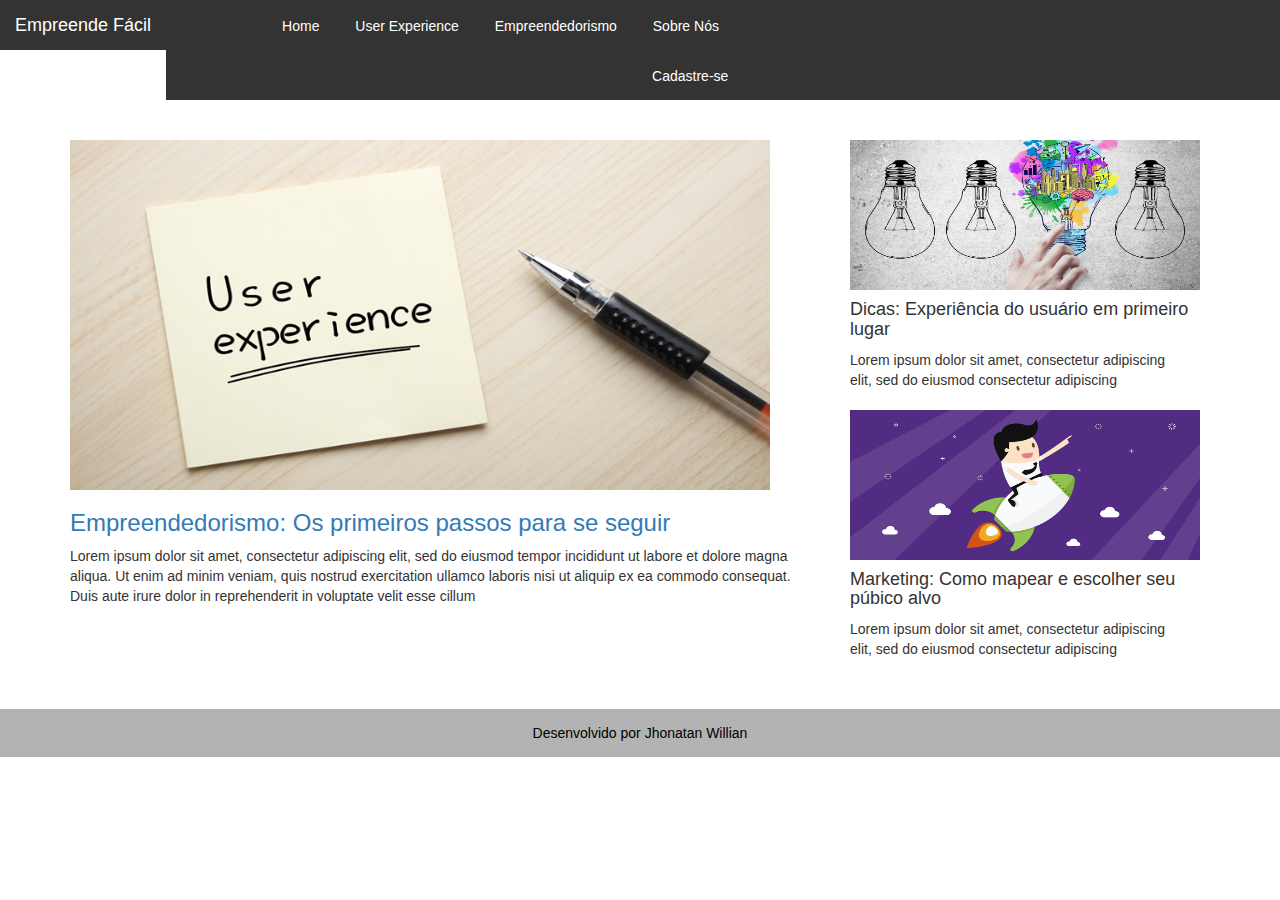
<file: index.html>
<!DOCTYPE html>
<html lang="en">

<head>
    <meta charset="UTF-8">
    <meta name="viewport" content="width=device-width, initial-scale=1.0">
    <meta http-equiv="X-UA-Compatible" content="ie=edge">
    <link rel="stylesheet" href="./estilos/index.css">
    <link rel="stylesheet" href="./estilos/bootstrap.min.css">
    <title>Index</title>
</head>

<body>
    <nav class="menu">

        <p class="navbar-brand">Empreende Fácil</p>

        <ul>
            <li><a class="home" href="./index.html">Home</a></li>
            <li><a href="./ux.html">User Experience</a></li>
            <li><a href="./empreendedorismo.html">Empreendedorismo</a></li>
            <li><a href="./sobre.html">Sobre Nós</a></li>
            <li><a class="cadastro" href="./cadastro.html">Cadastre-se</a></li>
        </ul>
    </nav>

    <div class="container">
        <div class="row">
            <div class="col-md-8" id="imgp">
                <img class="imgp" src="imagens/img8.jpg" alt="img8">
                <h3><a href="./publicacao.html">Empreendedorismo: Os primeiros passos para se seguir</a></h3>
                <p>Lorem ipsum dolor sit amet, consectetur adipiscing elit, sed do eiusmod tempor incididunt ut
                    labore et dolore magna aliqua. Ut enim ad minim veniam, quis nostrud exercitation ullamco laboris
                    nisi ut
                    aliquip ex ea commodo consequat. Duis aute irure dolor in reprehenderit in voluptate velit esse
                    cillum</p>
            </div>

            <div class="row">
                <div class="col-md-4" id="img1">
                    <img class="imgs" src="imagens/img5.jpg" alt="img5">
                    <h4>Dicas: Experiência do usuário em primeiro lugar</h4>
                    <p>Lorem ipsum dolor sit amet, consectetur adipiscing<br> elit, sed do eiusmod consectetur
                        adipiscing</p>
                    <img class="imgs2" src="imagens/img4.png" alt="img4">
                    <h4>Marketing: Como mapear e escolher seu púbico alvo</h4>
                    <p>Lorem ipsum dolor sit amet, consectetur adipiscing<br> elit, sed do eiusmod consectetur
                        adipiscing</p>
                </div>
            </div>
        </div>
    </div>

    <footer>
        <div class="footer">
            Desenvolvido por Jhonatan Willian
        </div>
    </footer>
</body>

</html>
</file>
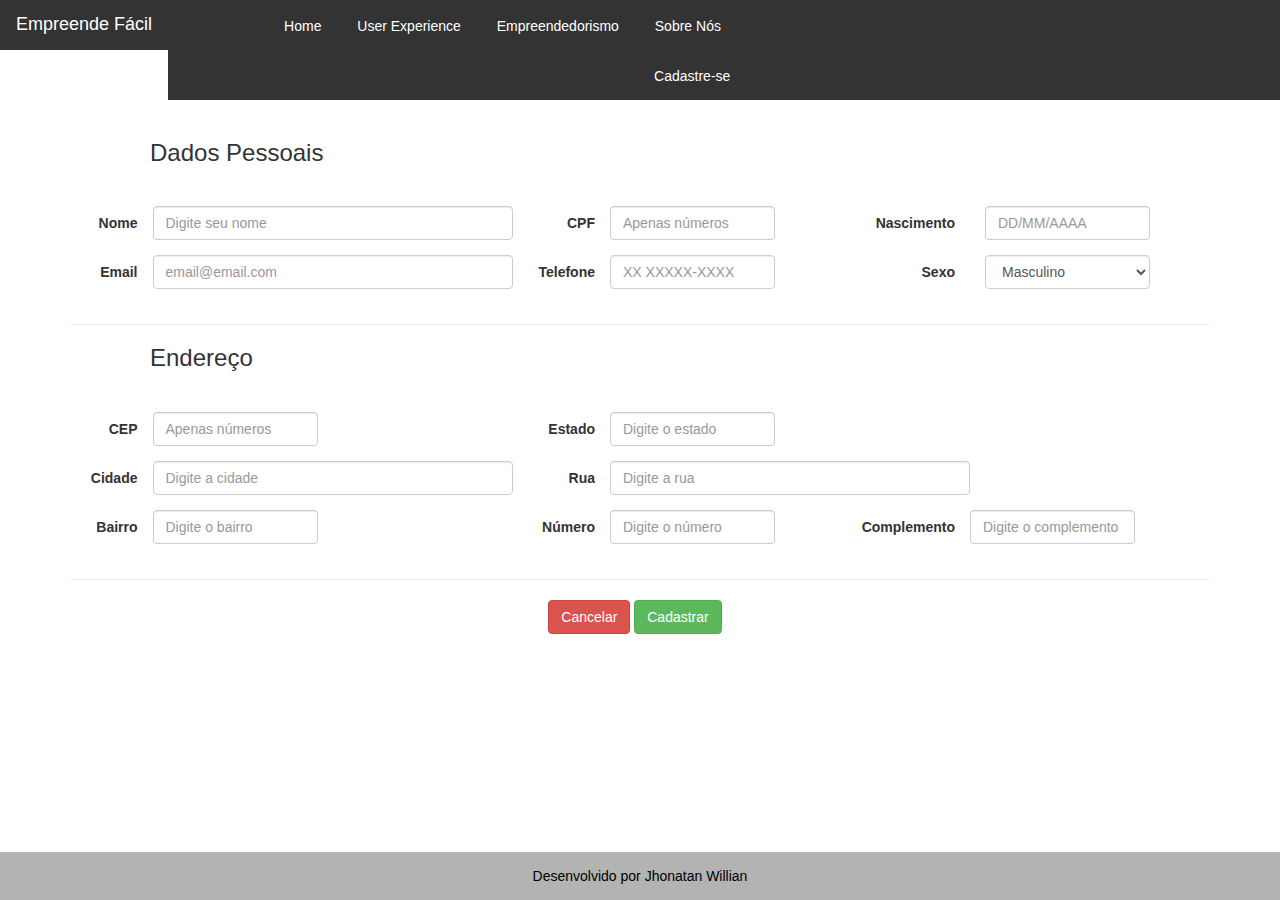
<file: cadastro.html>
<!DOCTYPE html>
<html lang="pt-br">

<head>
    <meta charset="UTF-8">
    <meta name="viewport" content="width=device-width, initial-scale=1.0">
    <meta http-equiv="X-UA-Compatible" content="ie=edge">
    <link rel="stylesheet" href="./estilos/bootstrap.min.css">
    <link rel="stylesheet" href="./estilos/cadastro.css">
    <title>Cadastro</title>

</head>

<body>
    <header>

        <nav class="menu">
            
            <p class="navbar-brand">Empreende Fácil</p>

            <ul>
                <li><a class="home" href="./index.html">Home</a></li>
                <li><a href="./ux.html">User Experience</a></li>
                <li><a href="./empreendedorismo.html">Empreendedorismo</a></li>
                <li><a href="./sobre.html">Sobre Nós</a></li>
                <li><a class="cadastro" href="./cadastro.html">Cadastre-se</a></li>
            </ul>
        </nav>
    </header>

    <div class="container">
        <form class="form-horizontal">
            <fieldset>
                <h3 class="dados">Dados Pessoais</h3>

                <div class="row">
                    <label class="col-md-1 control-label" for="Nome">Nome</label>
                    <div class="form-group col-md-4 col-md-offset-0">
                        <input id="Nome" name="Nome" placeholder="Digite seu nome" class="form-control input-md"
                            required="" type="text">
                    </div>

                    <label class="col-md-1 control-label" for="Nome">CPF</label>
                    <div class="form-group col-md-2 col-md-offset-0">
                        <input id="cpf" name="cpf" placeholder="Apenas números" class="form-control input-md"
                            required="" type="text" maxlength="11" pattern="[0-9]+$">
                    </div>

                    <label class="col-md-2 control-label" for="Nome">Nascimento</label>
                    <div class="col-md-2 col-md-offset-0">
                        <input id="dtnasc" name="dtnasc" placeholder="DD/MM/AAAA" class="form-control input-md"
                            required="" type="text" maxlength="10" OnKeyPress="formatar('##/##/####', this)"
                            onBlur="showhide()">
                    </div>
                </div>


                <div class="row">
                    <label class="col-md-1 control-label" for="Email">Email</label>
                    <div class="form-group col-md-4 col-md-offset-0">
                        <input id="Email" name="email" class="form-control "
                            placeholder="email@email.com" required="" type="text"
                            pattern="[a-z0-9._%+-]+@[a-z0-9.-]+\.[a-z]{2,4}$">
                    </div>

                    <label class="col-md-1 control-label" for="Telefone">Telefone</label>
                    <div class="form-group col-md-2 col-md-offset-0">
                        <input id="Telefone" name="telefone" class="form-control" placeholder="XX XXXXX-XXXX"
                            required="" type="text" maxlength="13" pattern="\[0-9]{2}\ [0-9]{4,6}-[0-9]{3,4}$"
                            OnKeyPress="formatar('## #####-####', this)">
                    </div>

                    <label class="col-md-2 control-label" for="sexo">Sexo</label>
                    <div class="col-md-2 col-md-offset-0">
                        <select class="form-control" id="sexo" name="sexo">
                            <option>Masculino</option>
                            <option>Feminino</option>
                        </select>
                    </div>

                </div>

                <hr>

                <h3 class="enderecos">Endereço</h3>

                <div class="row">

                    <label class="col-md-1 control-label" for="CEP">CEP</label>
                    <div class="form-group col-md-2">
                        <input id="CEP" name="cep" placeholder="Apenas números" class="form-control input-md"
                            required="" value="" type="search" maxlength="8" pattern="[0-9]+$">
                    </div>

                    <label class="col-md-3 control-label" for="Nome">Estado</label>
                    <div class="form-group col-md-2 col-md-offset-0">
                        <input id="Estado" name="estado" placeholder="Digite o estado" class="form-control input-md"
                            required="" type="text">
                    </div>

                </div>
                <div class="row">


                    <label class="col-md-1 control-label" for="Nome">Cidade</label>
                    <div class="form-group col-md-4 col-md-offset-0">
                        <input id="Cidade" name="cidade" placeholder="Digite a cidade" class="form-control input-md"
                            required="" type="text">
                    </div>


                    <label class="col-md-1 control-label" for="Nome">Rua</label>
                    <div class="form-group col-md-4 col-md-offset-0">
                        <input id="Rua" name="rua" placeholder="Digite a rua" class="form-control input-md" required=""
                            type="text">
                    </div>

                </div>

                <div class="row">

                    <label class="col-md-1 control-label" for="Nome">Bairro</label>
                    <div class="form-group col-md-2 col-md-offset-0">
                        <input id="Bairro" name="bairro" placeholder="Digite o bairro" class="form-control input-md"
                            required="" type="text">
                    </div>

                    <label class="col-md-3 control-label" for="Nome">Número</label>
                    <div class="form-group col-md-2 col-md-offset-0">
                        <input id="Número" name="numero" placeholder="Digite o número" class="form-control input-md"
                            required="" type="text">
                    </div>

                    <label class="col-md-2 control-label" for="Nome">Complemento</label>
                    <div class="form-group col-md-2 col-md-offset-0">
                        <input id="Complemento" name="Complemento" placeholder="Digite o complemento"
                            class="form-control input-md" required="" type="text">

                    </div>
                </div>
            </fieldset>
        </form>
        <hr>
    </div>

    <label class="col-md-5 control-label" for="Cadastrar"></label>
    <div class="col-md-5">
        <button id="Cancelar" name="Cancelar" class="btn btn-danger" type="Reset">Cancelar</button>
        <button id="Cadastrar" name="Cadastrar" class="btn btn-success" type="Submit">Cadastrar</button>
    </div>

    <footer>
        <div class="footer">
            Desenvolvido por Jhonatan Willian
        </div>

    </footer>
</body>

</html>
</file>
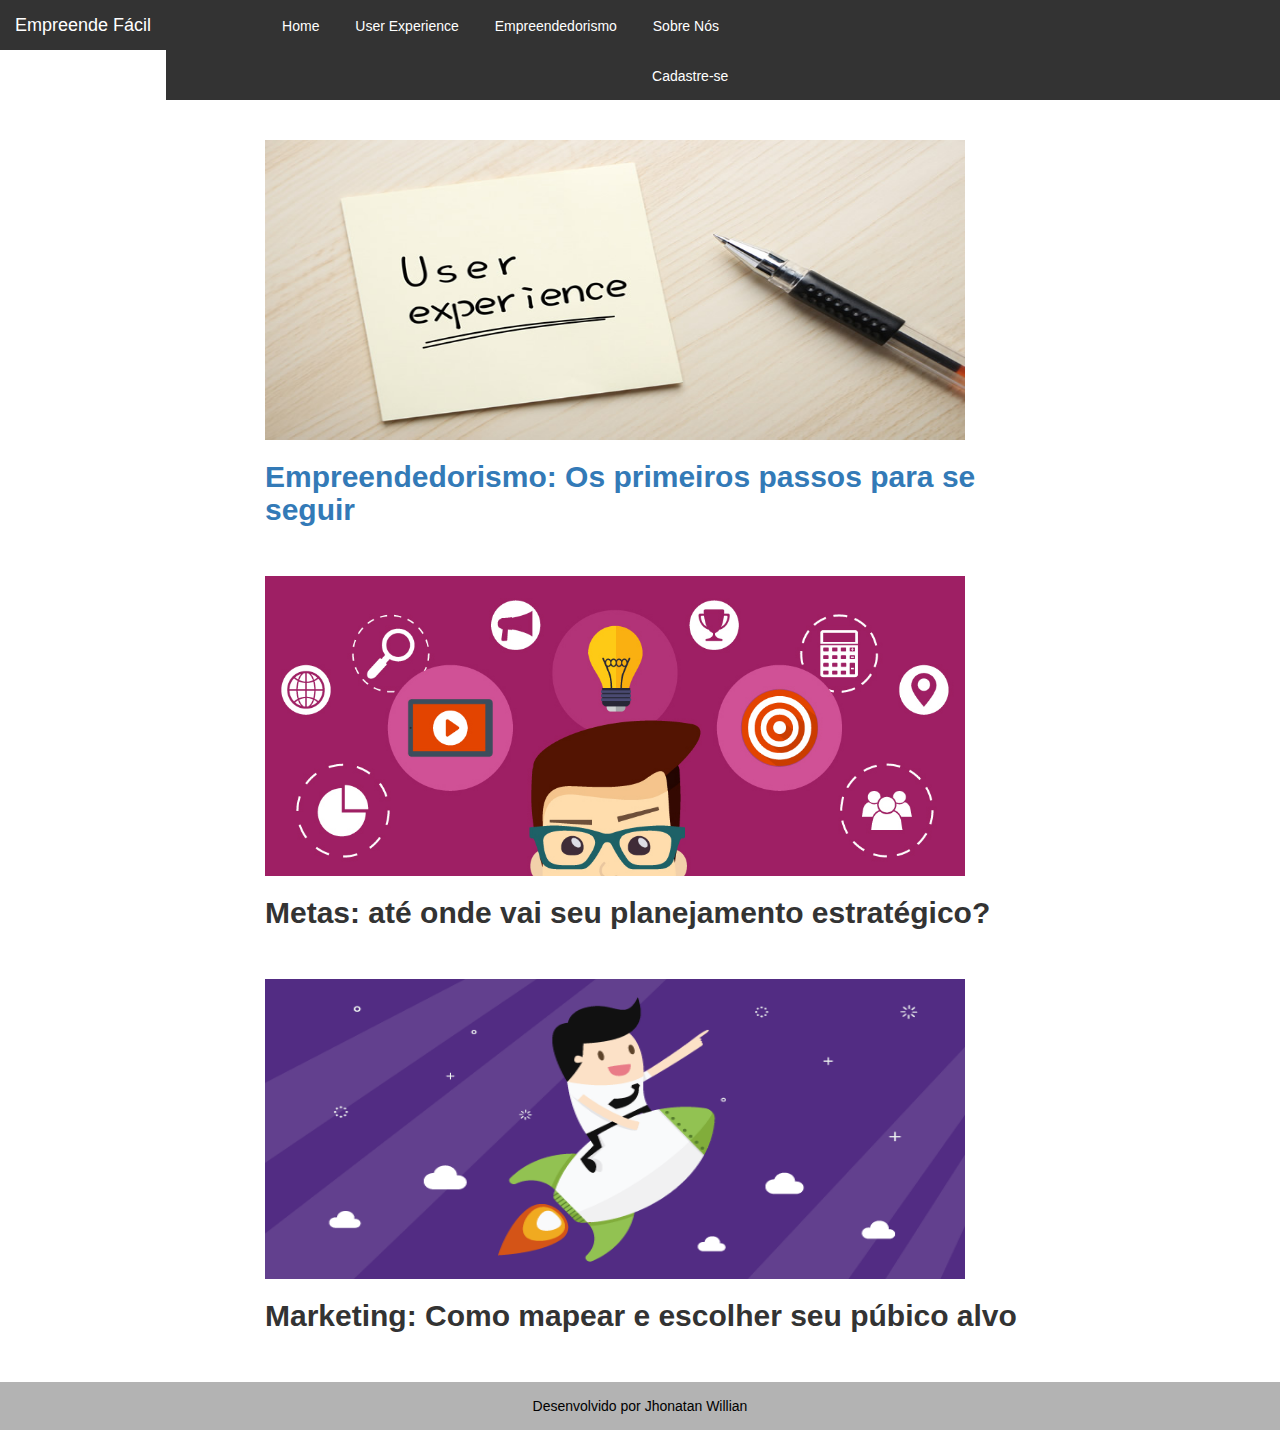
<file: empreendedorismo.html>
<!DOCTYPE html>
<html lang="pt-br">

<head>
    <meta charset="UTF-8">
    <meta name="viewport" content="width=device-width, initial-scale=1.0">
    <meta http-equiv="X-UA-Compatible" content="ie=edge">
    <link rel="stylesheet" href="./estilos/empreendedorismo.css">
    <link rel="stylesheet" href="./estilos/bootstrap.min.css">
    <title>Empreendedorismo</title>
</head>

<body>
    <nav class="menu">
        
        <p class="navbar-brand">Empreende Fácil</p>

        <ul>
            <li><a class="home" href="./index.html">Home</a></li>
            <li><a href="./ux.html">User Experience</a></li>
            <li><a href="./empreendedorismo.html">Empreendedorismo</a></li>
            <li><a href="./sobre.html">Sobre Nós</a></li>
            <li><a class="cadastro" href="./cadastro.html">Cadastre-se</a></li>
        </ul>
    </nav>

    <div class="container">
        <div class="row">
            <div class="col-md-2"> </div>

            <div class="row">
                <div class="col-md-8" id="img1">
                    <img src="imagens/img8.jpg" alt="img8" class="imgs">
                    <h2 class="titles"><a href="./publicacao.html">Empreendedorismo: Os primeiros passos para
                            se seguir</a></h2>

                    <img src="imagens/img3.jpg" alt="img3" class="imgs">
                    <h2 class="titles">Metas: até onde vai seu planejamento estratégico?</h2>

                    <img src="imagens/img4.png" alt="img4" class="imgs">
                    <h2 class="titles">Marketing: Como mapear e escolher seu púbico alvo</h2>
                </div>

                <div class="row">
                    <div class="col-md-2"> </div>

                </div>
            </div>
        </div>
    </div>

    <footer>
        <div class="footer">
            Desenvolvido por Jhonatan Willian
        </div>
    </footer>
</body>

</html>
</file>
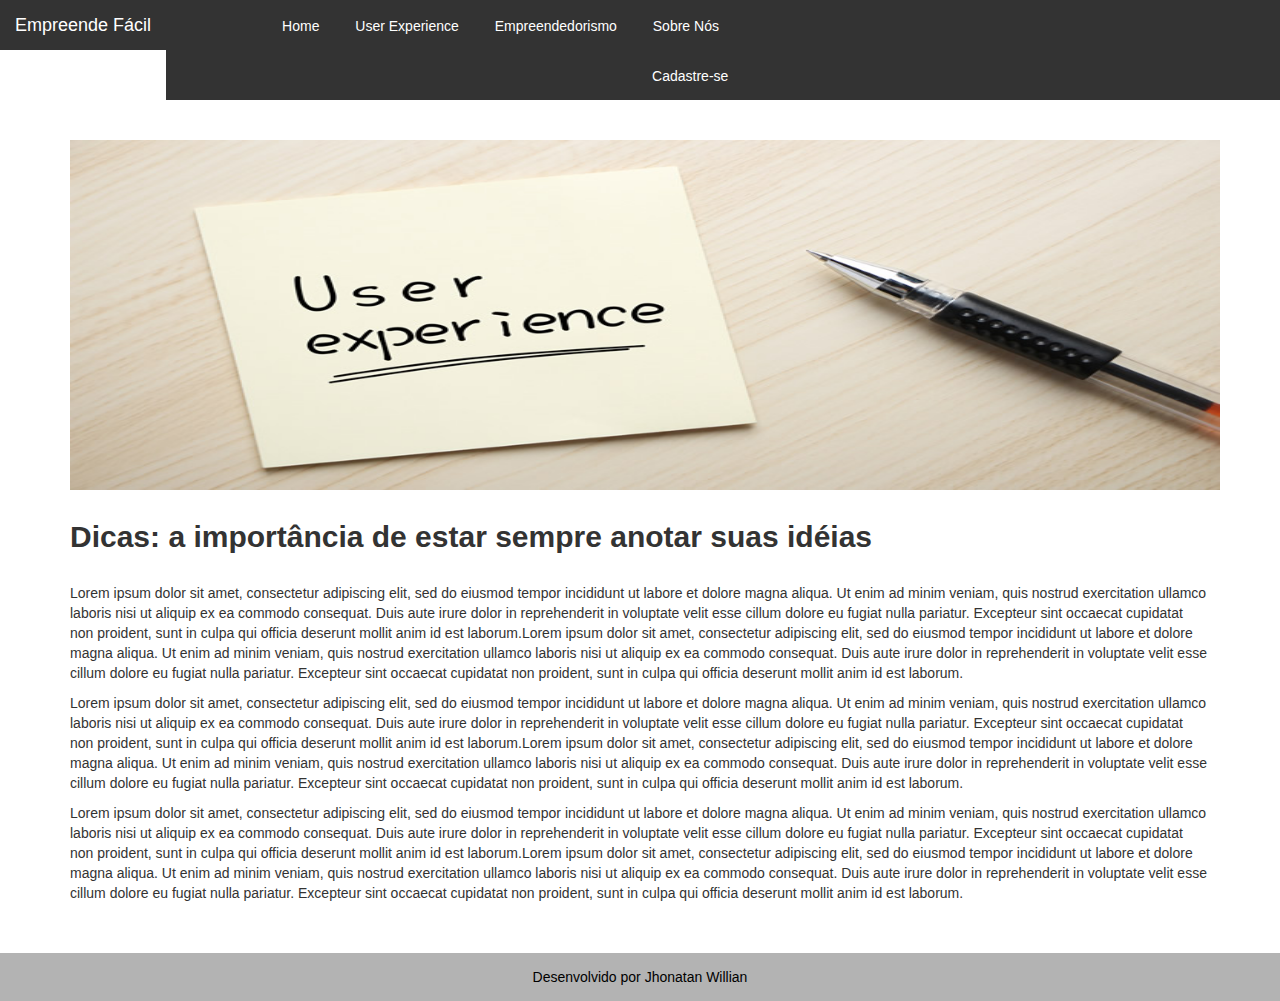
<file: publicacao.html>
<!DOCTYPE html>
<html lang="zxx">

<head>
    <meta charset="UTF-8">
    <meta name="viewport" content="width=device-width, initial-scale=1.0">
    <meta http-equiv="X-UA-Compatible" content="ie=edge">
    <link rel="stylesheet" href="./estilos/publicacao.css">
    <link rel="stylesheet" href="./estilos/bootstrap.min.css">
    <title>Publicação</title>
</head>

<body>
    <nav class="menu">

        <p class="navbar-brand">Empreende Fácil</p>

        <ul>
            <li><a class="home" href="./index.html">Home</a></li>
            <li><a href="./ux.html">User Experience</a></li>
            <li><a href="./empreendedorismo.html">Empreendedorismo</a></li>
            <li><a href="./sobre.html">Sobre Nós</a></li>
            <li><a class="cadastro" href="./cadastro.html">Cadastre-se</a></li>
        </ul>
    </nav>

    <div class="container">
    
            <img src="imagens/img8.jpg" alt="img8" class="imgs">
            <h2 class="titles">Dicas: a importância de estar sempre anotar suas idéias</h2>

            <p>Lorem ipsum dolor sit amet, consectetur adipiscing elit, sed do eiusmod tempor incididunt ut labore
                et dolore magna aliqua. Ut enim ad minim veniam, quis nostrud exercitation ullamco laboris nisi ut
                aliquip ex ea commodo consequat. Duis aute irure dolor in reprehenderit in voluptate velit esse
                cillum dolore eu fugiat nulla pariatur. Excepteur sint occaecat cupidatat non proident, sunt in
                culpa qui officia deserunt mollit anim id est laborum.Lorem ipsum dolor sit amet, consectetur adipiscing
                elit, sed do eiusmod tempor incididunt ut labore
                et dolore magna aliqua. Ut enim ad minim veniam, quis nostrud exercitation ullamco laboris nisi ut
                aliquip ex ea commodo consequat. Duis aute irure dolor in reprehenderit in voluptate velit esse
                cillum dolore eu fugiat nulla pariatur. Excepteur sint occaecat cupidatat non proident, sunt in
                culpa qui officia deserunt mollit anim id est laborum.</p>

            <p>Lorem ipsum dolor sit amet, consectetur adipiscing elit, sed do eiusmod tempor incididunt ut labore
                et dolore magna aliqua. Ut enim ad minim veniam, quis nostrud exercitation ullamco laboris nisi ut
                aliquip ex ea commodo consequat. Duis aute irure dolor in reprehenderit in voluptate velit esse
                cillum dolore eu fugiat nulla pariatur. Excepteur sint occaecat cupidatat non proident, sunt in
                culpa qui officia deserunt mollit anim id est laborum.Lorem ipsum dolor sit amet, consectetur adipiscing
                elit, sed do eiusmod tempor incididunt ut labore
                et dolore magna aliqua. Ut enim ad minim veniam, quis nostrud exercitation ullamco laboris nisi ut
                aliquip ex ea commodo consequat. Duis aute irure dolor in reprehenderit in voluptate velit esse
                cillum dolore eu fugiat nulla pariatur. Excepteur sint occaecat cupidatat non proident, sunt in
                culpa qui officia deserunt mollit anim id est laborum.</p>

            <p>Lorem ipsum dolor sit amet, consectetur adipiscing elit, sed do eiusmod tempor incididunt ut labore
                et dolore magna aliqua. Ut enim ad minim veniam, quis nostrud exercitation ullamco laboris nisi ut
                aliquip ex ea commodo consequat. Duis aute irure dolor in reprehenderit in voluptate velit esse
                cillum dolore eu fugiat nulla pariatur. Excepteur sint occaecat cupidatat non proident, sunt in
                culpa qui officia deserunt mollit anim id est laborum.Lorem ipsum dolor sit amet, consectetur adipiscing
                elit, sed do eiusmod tempor incididunt ut labore
                et dolore magna aliqua. Ut enim ad minim veniam, quis nostrud exercitation ullamco laboris nisi ut
                aliquip ex ea commodo consequat. Duis aute irure dolor in reprehenderit in voluptate velit esse
                cillum dolore eu fugiat nulla pariatur. Excepteur sint occaecat cupidatat non proident, sunt in
                culpa qui officia deserunt mollit anim id est laborum.</p>

    </div>
    <footer>
        <div class="footer">
            Desenvolvido por Jhonatan Willian
        </div>
    </footer>
</body>

</html>
</file>
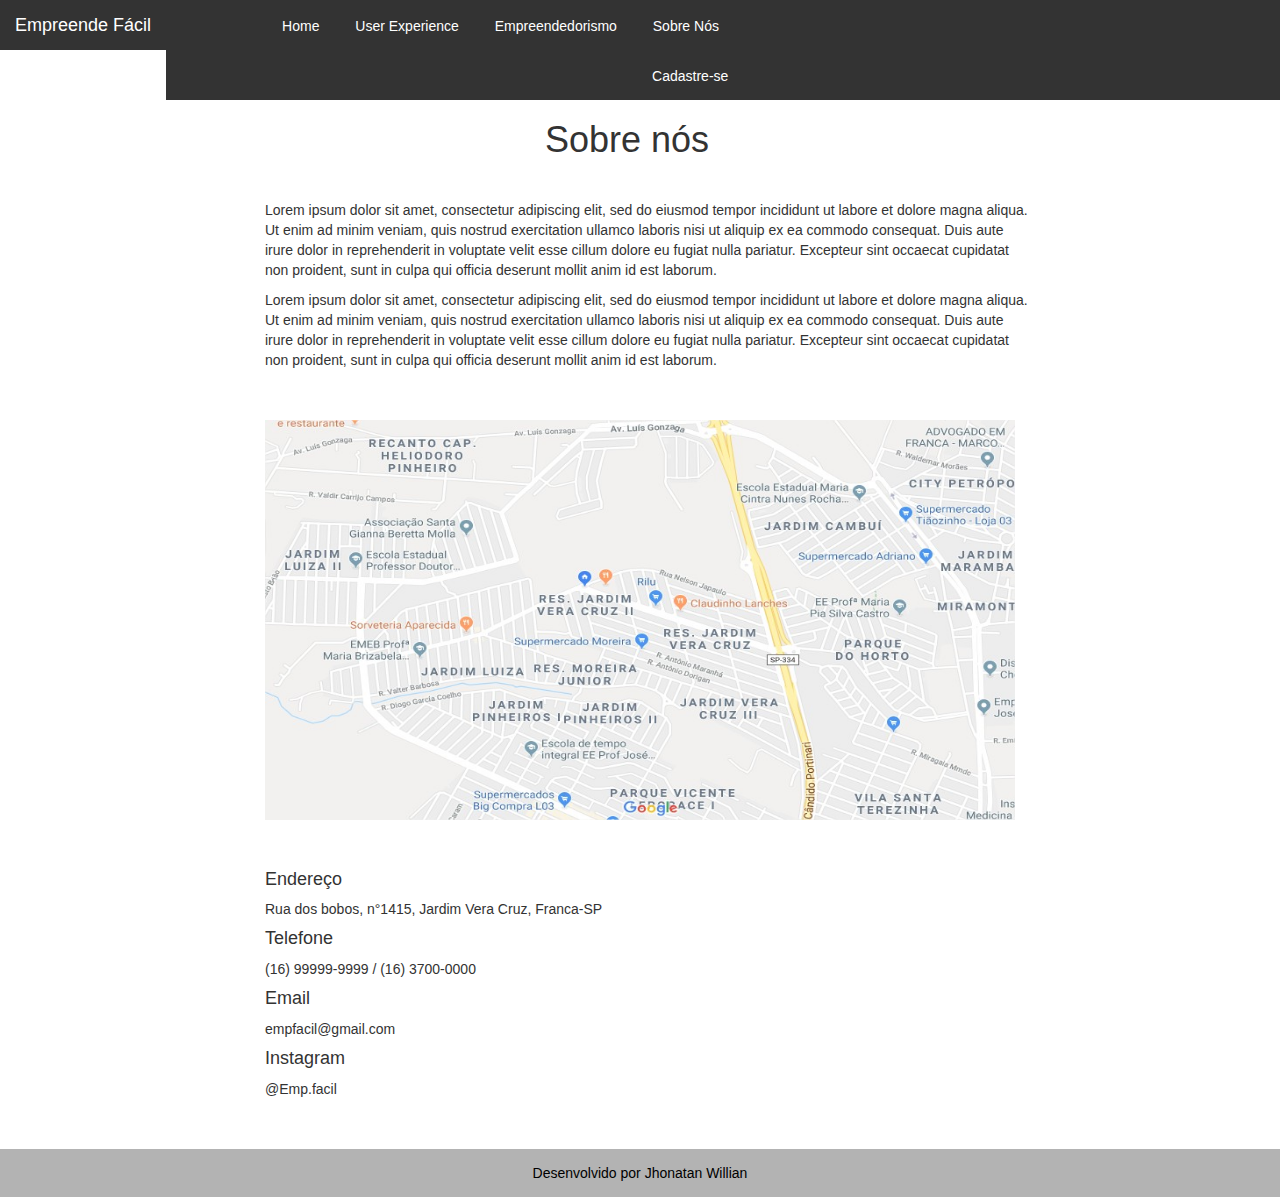
<file: sobre.html>
<!DOCTYPE html>
<html lang="pt-br">

</html>

<head>
    <meta charset="UTF-8">
    <meta name="viewport" content="width=device-width, initial-scale=1.0">
    <meta http-equiv="X-UA-Compatible" content="ie=edge">
    <link rel="stylesheet" href="./estilos/sobre.css">
    <link rel="stylesheet" href="./estilos/bootstrap.min.css">
    <title>Sobre Nós</title>
</head>

<body>
    <nav class="menu">

        <p class="navbar-brand">Empreende Fácil</p>

        <ul>
            <li><a class="home" href="./index.html">Home</a></li>
            <li><a href="./ux.html">User Experience</a></li>
            <li><a href="./empreendedorismo.html">Empreendedorismo</a></li>
            <li><a href="./sobre.html">Sobre Nós</a></li>
            <li><a class="cadastro" href="./cadastro.html">Cadastre-se</a></li>
        </ul>
    </nav>

    <div class="container">
        <div class="row">
            <div class="col-md-2"> </div>

            <div class="row">
                <div class="col-md-8" id="img1">
                    <h1 class="title">Sobre nós</h1>
                    <p>Lorem ipsum dolor sit amet, consectetur adipiscing elit, sed do eiusmod tempor incididunt ut
                        labore
                        et dolore magna aliqua. Ut enim ad minim veniam, quis nostrud exercitation ullamco laboris
                        nisi ut
                        aliquip ex ea commodo consequat. Duis aute irure dolor in reprehenderit in voluptate velit
                        esse
                        cillum dolore eu fugiat nulla pariatur. Excepteur sint occaecat cupidatat non proident, sunt
                        in
                        culpa qui officia deserunt mollit anim id est laborum.</p>

                    <p>Lorem ipsum dolor sit amet, consectetur adipiscing elit, sed do eiusmod tempor incididunt ut
                        labore
                        et dolore magna aliqua. Ut enim ad minim veniam, quis nostrud exercitation ullamco laboris
                        nisi ut
                        aliquip ex ea commodo consequat. Duis aute irure dolor in reprehenderit in voluptate velit
                        esse
                        cillum dolore eu fugiat nulla pariatur. Excepteur sint occaecat cupidatat non proident, sunt
                        in
                        culpa qui officia deserunt mollit anim id est laborum.</p>

                    <img src="imagens/mapa.jpg" alt="img1" class="imgs">
                    <h4>Endereço</h4>
                    <p>Rua dos bobos, n°1415, Jardim Vera Cruz, Franca-SP</p>

                    <h4>Telefone</h4>
                    <p>(16) 99999-9999 / (16) 3700-0000</p>

                    <h4>Email</h4>
                    <p>empfacil@gmail.com</p>

                    <h4>Instagram</h4>
                    <p>@Emp.facil</p>


                </div>

                <div class="row">
                    <div class="col-md-2"> </div>

                </div>
            </div>
        </div>
    </div>

    <footer>
        <div class="footer">
            Desenvolvido por Jhonatan Willian
        </div>
    </footer>
</body>

</html>
</file>
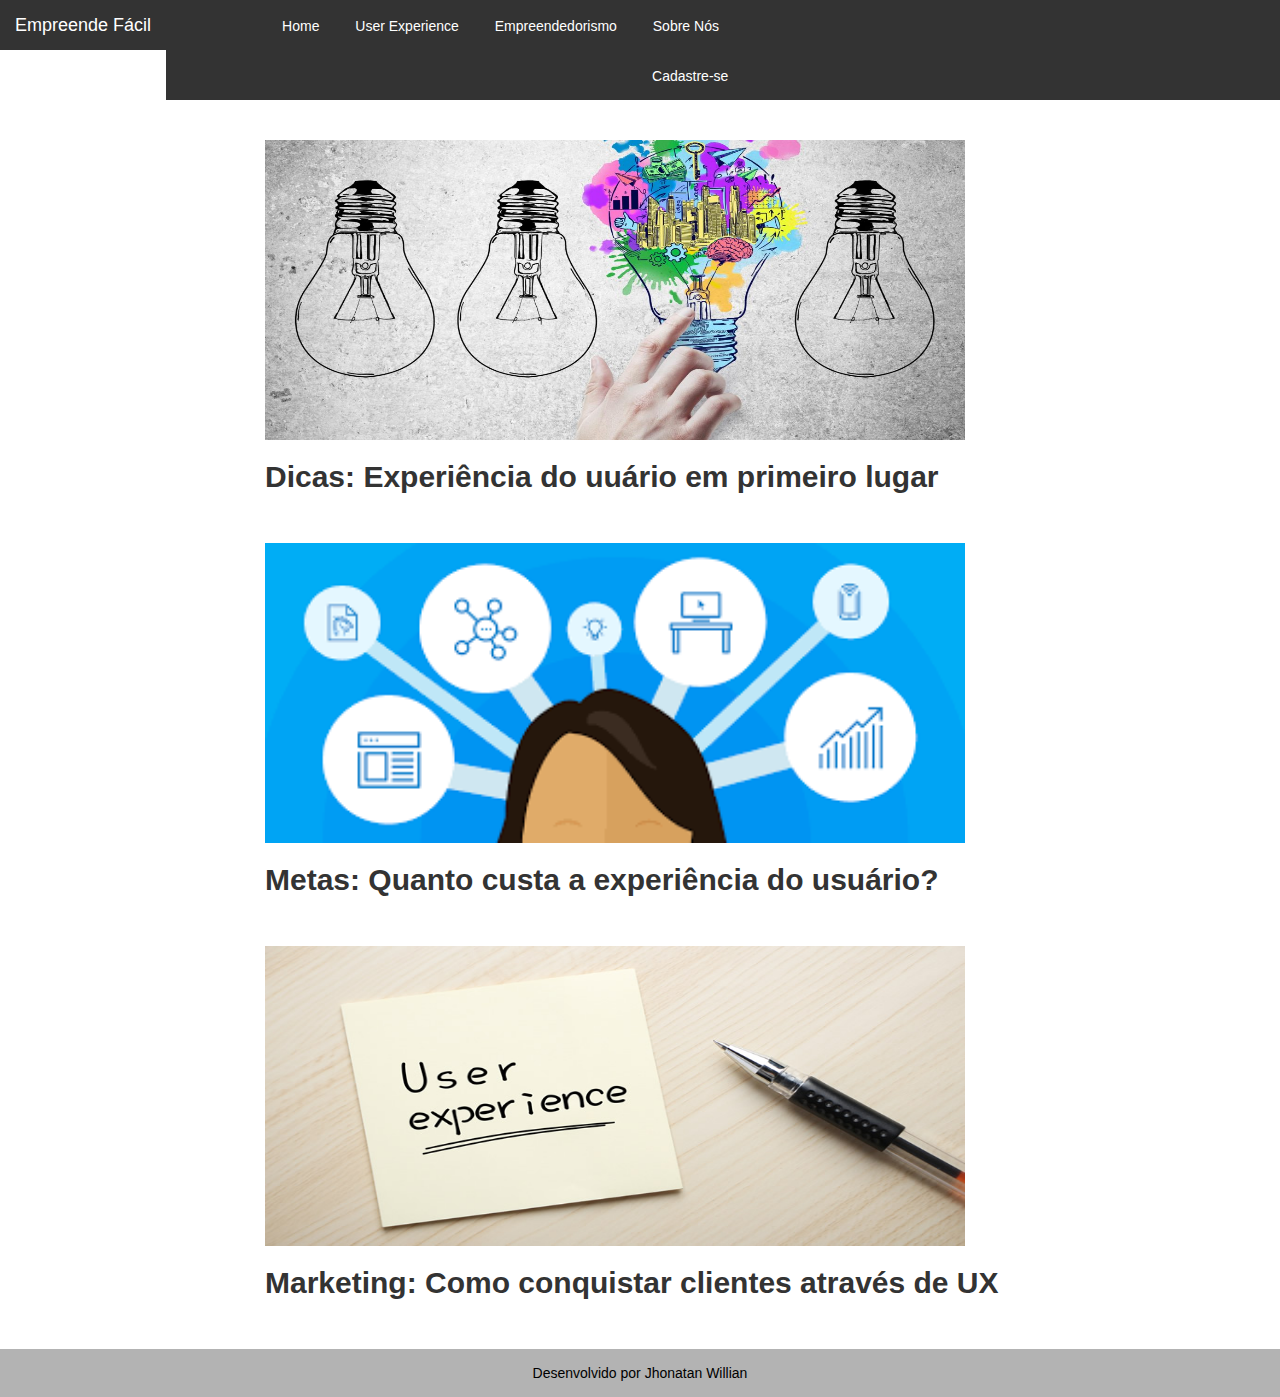
<file: ux.html>
<!DOCTYPE html>
<html lang="pt-br">

</html>

<head>
    <meta charset="UTF-8">
    <meta name="viewport" content="width=device-width, initial-scale=1.0">
    <meta http-equiv="X-UA-Compatible" content="ie=edge">
    <link rel="stylesheet" href="./estilos/empreendedorismo.css">
    <link rel="stylesheet" href="./estilos/bootstrap.min.css">
    <title>User Experience</title>
</head>

<body>
    <nav class="menu">

        <p class="navbar-brand">Empreende Fácil</p>

        <ul>
            <li><a class="home" href="./index.html">Home</a></li>
            <li><a href="./ux.html">User Experience</a></li>
            <li><a href="./empreendedorismo.html">Empreendedorismo</a></li>
            <li><a href="./sobre.html">Sobre Nós</a></li>
            <li><a class="cadastro" href="./cadastro.html">Cadastre-se</a></li>
        </ul>
    </nav>

    <div class="container">
        <div class="row">
            <div class="col-md-2"> </div>

            <div class="row">
                <div class="col-md-8" id="img5">
                    <img src="imagens/img5.jpg" alt="img5" class="imgs">
                    <h2 class="titles">Dicas: Experiência do uuário em primeiro lugar</h2>

                    <img src="imagens/img7.png" alt="img7" class="imgs">
                    <h2 class="titles">Metas: Quanto custa a experiência do usuário?</h2>

                    <img src="imagens/img8.jpg" alt="img8" class="imgs">
                    <h2 class="titles">Marketing: Como conquistar clientes através de UX</h2>
                </div>

                <div class="row">
                    <div class="col-md-2"> </div>

                </div>
            </div>
        </div>
    </div>

    <footer>
        <div class="footer">
            Desenvolvido por Jhonatan Willian
        </div>
    </footer>
</body>

</html>
</file>
<file: estilos/index.css>
.menu ul{
    list-style-type: none;
    margin: 0;
    padding: 0;
    overflow: hidden;
    background-color: #333;
}
.menu ul li{
    display: inline-block;
    font-family: Arial, Helvetica, sans-serif;
    font-size: 14px;
}
.menu li a{
    margin-top: 2px;
    display: block;
    color: white;
    text-align: center;
    padding: 14px 16px;
    text-decoration: none;
}

.footer {
    margin-top: 40px;
    position: relative;
    bottom: 0;
    width: 100%;
    background-color: rgb(179, 179, 179);
    display: block;
    color: black;
    text-align: center;
    padding: 14px 16px;
    text-decoration: none;
  }

.form-horizontal{
    border: #333;
}

.imgp{
    margin-top: 40px;
    width: 700px;
    height: 350px;
}

.imgs{
    margin-top: 40px;
    width: 350px;
    height: 150px;
}

.imgs2{
    margin-top: 10px;
    width: 350px;
    height: 150px;
}

.cadastro{
    margin-left: 470px;
}

.home{
    margin-left: 100px;
}

.navbar-brand{
    display: block;
    color: white;
    text-align: center;
    padding: 14px 16px;
    text-decoration: none;
    font-family: Arial, Helvetica, sans-serif;
    font-size: 18px;
    background-color: #333;
}
</file>
<file: estilos/cadastro.css>
.menu ul{
    list-style-type: none;
    margin: 0;
    padding: 0;
    overflow: hidden;
    background-color: #333;
}
.menu ul li{
    display: inline-block;
    font-family: Arial, Helvetica, sans-serif;
    font-size: 14px;
}
.menu li a{
    margin-top: 2px;
    display: block;
    color: white;
    text-align: center;
    padding: 14px 16px;
    text-decoration: none;
}

.footer {
    margin-top: 40px;
    position: fixed;
    bottom: 0;
    width: 100%;
    background-color: rgb(179, 179, 179);
    display: block;
    color: black;
    text-align: center;
    padding: 14px 16px;
    text-decoration: none;
  }

.form-horizontal{
    border: #333;
}

.dados{
    margin-top: 40px;
    margin-left: 80px;
    margin-bottom: 40px;
}

.enderecos{
    margin-left: 80px;
    margin-bottom: 40px;
}

.col-md-8{
    margin-left: 800px;
}

.cadastro{
    margin-left: 470px;
}

.home{
    margin-left: 100px;
}

.navbar-brand{
    display: block;
    color: white;
    text-align: center;
    padding: 14px 16px;
    text-decoration: none;
    font-family: Arial, Helvetica, sans-serif;
    font-size: 18px;
    background-color: #333;
}
</file>
<file: estilos/empreendedorismo.css>
.menu ul{
    list-style-type: none;
    margin: 0;
    padding: 0;
    overflow: hidden;
    background-color: #333;
}
.menu ul li{
    display: inline-block;
    font-family: Arial, Helvetica, sans-serif;
    font-size: 14px;
}
.menu li a{
    margin-top: 2px;
    display: block;
    color: white;
    text-align: center;
    padding: 14px 16px;
    text-decoration: none;
}

.footer {
    margin-top: 40px;
    position: relative;
    bottom: 0;
    width: 100%;
    background-color: rgb(179, 179, 179);
    display: block;
    color: black;
    text-align: center;
    padding: 14px 16px;
    text-decoration: none;
  }

.imgs{
    margin-top: 40px;
    width: 700px;
    height: 300px;
}

.titles{
    font-weight: bold;
    font-family: Arial, Helvetica, sans-serif; 
}

.cadastro{
    margin-left: 470px;
}

.home{
    margin-left: 100px;
}

.navbar-brand{
    display: block;
    color: white;
    text-align: center;
    padding: 14px 16px;
    text-decoration: none;
    font-family: Arial, Helvetica, sans-serif;
    font-size: 18px;
    background-color: #333;
}

.form-horizontal{
    border: #333;
}
</file>
<file: estilos/publicacao.css>
.menu ul{
    list-style-type: none;
    margin: 0;
    padding: 0;
    overflow: hidden;
    background-color: #333;
}
.menu ul li{
    display: inline-block;
    font-family: Arial, Helvetica, sans-serif;
    font-size: 14px;
}
.menu li a{
    margin-top: 2px;
    display: block;
    color: white;
    text-align: center;
    padding: 14px 16px;
    text-decoration: none;
}

.footer {
    margin-top: 40px;
    position: relative;
    bottom: 0;
    width: 100%;
    background-color: rgb(179, 179, 179);
    display: block;
    color: black;
    text-align: center;
    padding: 14px 16px;
    text-decoration: none;
  }

.form-horizontal{
    border: #333;
}

.imgs{
    margin-top: 40px;
    width: 1150px;
    height: 350px;
}

.titles{
    margin-top: 30px;
    margin-bottom: 30px;
    font-weight: bold;
    font-family: Arial, Helvetica, sans-serif; 
}

.cadastro{
    margin-left: 470px;
}

.home{
    margin-left: 100px;
}

.navbar-brand{
    display: block;
    color: white;
    text-align: center;
    padding: 14px 16px;
    text-decoration: none;
    font-family: Arial, Helvetica, sans-serif;
    font-size: 18px;
    background-color: #333;
}
</file>
<file: estilos/sobre.css>
.menu ul{
    list-style-type: none;
    margin: 0;
    padding: 0;
    overflow: hidden;
    background-color: #333;
}
.menu ul li{
    display: inline-block;
    font-family: Arial, Helvetica, sans-serif;
    font-size: 14px;
}
.menu li a{
    margin-top: 2px;
    display: block;
    color: white;
    text-align: center;
    padding: 14px 16px;
    text-decoration: none;
}

.footer {
    margin-top: 40px;
    position: relative;
    bottom: 0;
    width: 100%;
    background-color: rgb(179, 179, 179);
    display: block;
    color: black;
    text-align: center;
    padding: 14px 16px;
    text-decoration: none;
  }

.form-horizontal{
    border: #333;
}


.title{
    margin-bottom: 40px;
    margin-left: 280px;
}

.imgs{
    margin-top: 40px;
    margin-bottom: 40px;
    width: 750px;
    height: 400px;
}

.cadastro{
    margin-left: 470px;
}

.home{
    margin-left: 100px;
}

.navbar-brand{
    display: block;
    color: white;
    text-align: center;
    padding: 14px 16px;
    text-decoration: none;
    font-family: Arial, Helvetica, sans-serif;
    font-size: 18px;
    background-color: #333;
}
</file>
